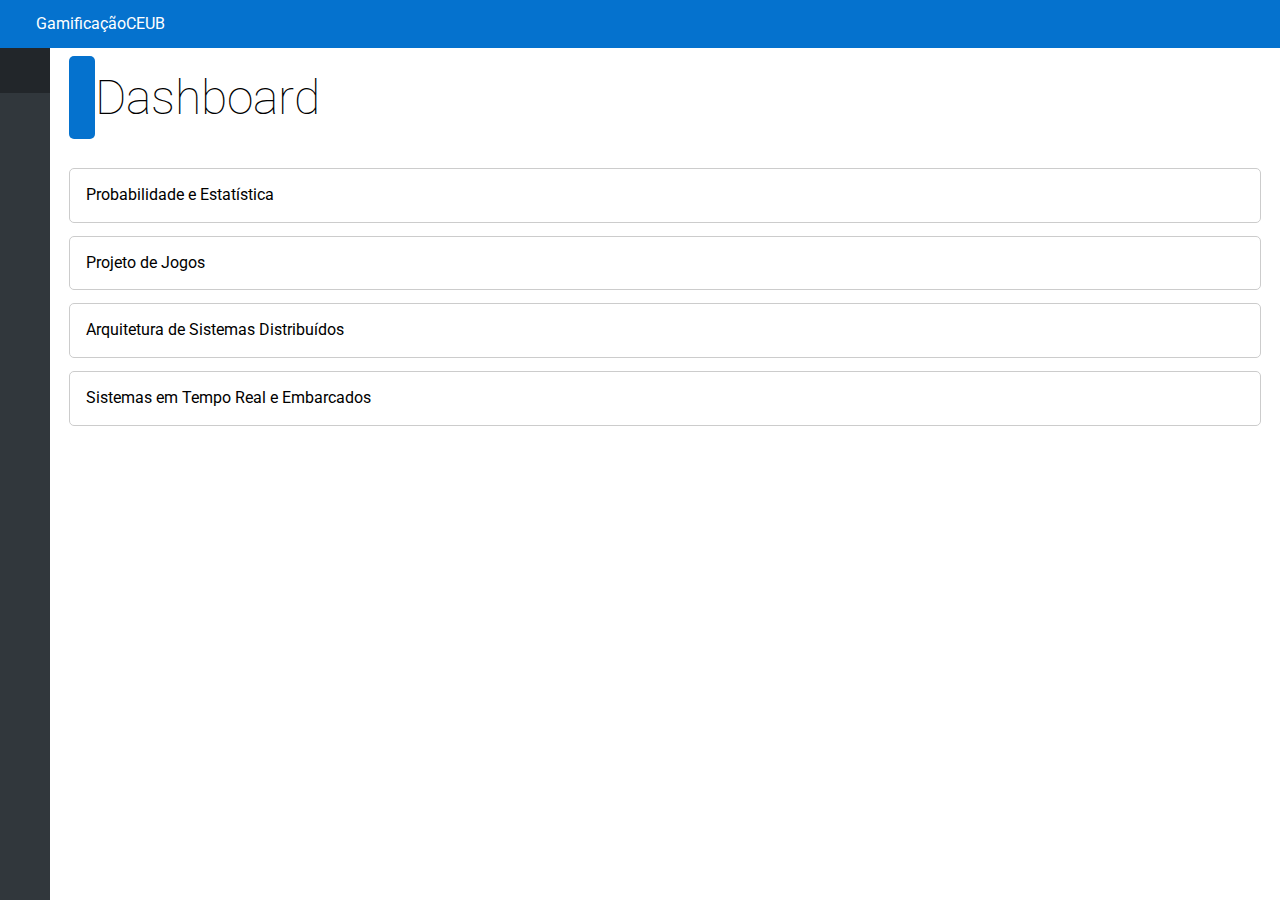
<file: index.html>
<!DOCTYPE html>
<html lang="en">
  <head>
    <meta charset="UTF-8" />
    <meta name="viewport" content="width=device-width, initial-scale=1.0" />
    <meta http-equiv="X-UA-Compatible" content="ie=edge" />
    <link
      rel="stylesheet"
      href="https://use.fontawesome.com/releases/v5.7.2/css/all.css"
      integrity="sha384-fnmOCqbTlWIlj8LyTjo7mOUStjsKC4pOpQbqyi7RrhN7udi9RwhKkMHpvLbHG9Sr"
      crossorigin="anonymous"
    />
    <link rel="stylesheet" href="css/main.css" />
    <title>GameficaçãoCEUB | Dashboard</title>
  </head>
  <body>
    <nav id="nav">
      <ul id="nav-content">
        <li>
          <span id="toggler" onclick="toggleNav()"
            ><i class="fas fa-bars color-white"></i
          ></span>
          <a href="/">
            GamificaçãoCEUB
          </a>
        </li>
        <li id="sign-out">
          <a href="#!"><i class="fas fa-sign-out-alt"></i></a>
        </li>
      </ul>
    </nav>
    <main class="content">
      <nav class="side-nav">
        <ul class="menu">
          <li class="menu-item active">
            <a href="/"
              ><i class="fas fa-boxes"></i
              ><span class="menu-item-text hidden">Dashboard</span></a
            >
          </li>
          <li class="menu-item">
            <a href="/games.html"
              ><i class="fas fa-gamepad"></i
              ><span class="menu-item-text hidden">Game</span></a
            >
          </li>
          <li class="menu-item">
            <a href="#!"
              ><i class="fas fa-user-alt"></i
              ><span class="menu-item-text hidden">Perfil</span></a
            >
          </li>
        </ul>
      </nav>
      <section class="main">
        <h1 class="title l-heading"><i class="fas fa-boxes"></i> Dashboard</h1>
        <div class="main-content">
          <div id="dashboard">
            <ul id="games-list">
              <li class="game-item">
                <div class="card">
                  <div class="card-content">
                    Probabilidade e Estatística
                    <a href="/game.html">
                      <i class="fas fa-arrow-right"></i>
                    </a>
                  </div>
                </div>
              </li>
              <li class="game-item">
                <div class="card">
                  <div class="card-content">
                    Projeto de Jogos
                    <a href="/game.html">
                      <i class="fas fa-arrow-right"></i>
                    </a>
                  </div>
                </div>
              </li>
              <li class="game-item">
                <div class="card">
                  <div class="card-content">
                    Arquitetura de Sistemas Distribuídos
                    <a href="/game.html">
                      <i class="fas fa-arrow-right"></i>
                    </a>
                  </div>
                </div>
              </li>
              <li class="game-item">
                <div class="card">
                  <div class="card-content">
                    Sistemas em Tempo Real e Embarcados
                    <a href="/game.html">
                      <i class="fas fa-arrow-right"></i>
                    </a>
                  </div>
                </div>
              </li>
            </ul>
          </div>
        </div>
      </section>
    </main>

    <script src="js/main.js"></script>
  </body>
</html>
</file>
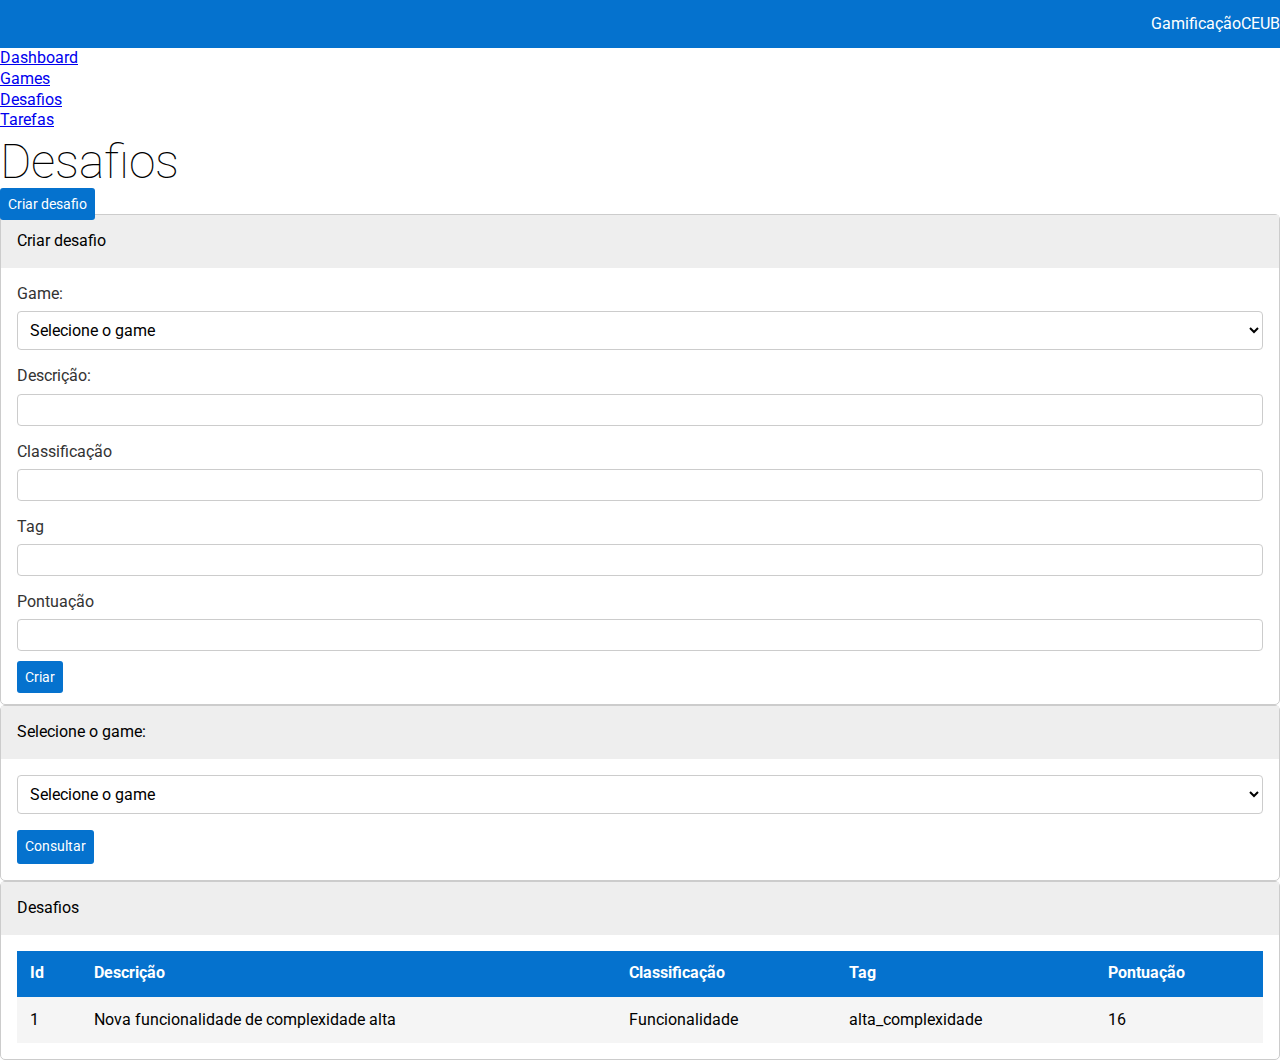
<file: desafios.html>
<!DOCTYPE html>
<html lang="en">
  <head>
    <meta charset="UTF-8" />
    <meta name="viewport" content="width=device-width, initial-scale=1.0" />
    <meta http-equiv="X-UA-Compatible" content="ie=edge" />
    <link
      rel="stylesheet"
      href="https://use.fontawesome.com/releases/v5.7.2/css/all.css"
      integrity="sha384-fnmOCqbTlWIlj8LyTjo7mOUStjsKC4pOpQbqyi7RrhN7udi9RwhKkMHpvLbHG9Sr"
      crossorigin="anonymous"
    />
    <link rel="stylesheet" href="css/main.css" />
    <title>GameficaçãoCEUB | Dashboard</title>
  </head>
  <body>
    <nav id="nav">
      <div id="nav-content">
        <span id="toggler" onclick="toggleNav()"
          ><i class="fas fa-bars color-white"></i
        ></span>
        <a href="/">
          GamificaçãoCEUB
        </a>
      </div>
    </nav>
    <main id="content">
      <nav id="side-nav">
        <ul id="menu">
          <li class="menu-item ">
            <a href="/"
              ><i class="fas fa-boxes"></i
              ><span class="menu-item-text hidden">Dashboard</span></a
            >
          </li>
          <li class="menu-item">
            <a href="/games.html"
              ><i class="fas fa-gamepad"></i
              ><span class="menu-item-text hidden">Games</span></a
            >
          </li>
          <li class="menu-item active">
            <a href="/desafios.html"
              ><i class="fas fa-bomb"></i
              ><span class="menu-item-text hidden">Desafios</span></a
            >
          </li>
          <li class="menu-item">
            <a href="/tarefas.html"
              ><i class="fas fa-rocket"></i
              ><span class="menu-item-text hidden">Tarefas</span></a
            >
          </li>
        </ul>
      </nav>
      <section id="dashboard">
        <div class="heading-wrapper">
          <h1 id="title" class="l-heading">
            <i class="fas fa-bomb"></i> Desafios
          </h1>
          <a id="createDesafio" onclick="toggleDesafio()" class="btn"
            >Criar desafio</a
          >
        </div>
        <div id="desafio-content">
          <div id="desafio-form">
            <div class="card">
              <div class="card-header">Criar desafio</div>
              <div class="card-content">
                <form>
                  <div class="form-group">
                    <label for="game-select">Game:</label>
                    <select
                      class="form-control"
                      name="game-select"
                      id="game-select"
                    >
                      <option value="">Selecione o game</option>
                      <option value="game1">Game1</option>
                      <option value="game2">Game2</option>
                      <option value="game3">Game3</option>
                    </select>
                  </div>
                  <div class="form-group">
                    <label for="descricao">Descrição:</label>
                    <input
                      type="text"
                      name="descricao"
                      id="descricao"
                      class="form-control"
                    />
                  </div>
                  <div class="form-group">
                    <label for="classificacao">Classificação</label>
                    <input
                      type="text"
                      name="classificacao"
                      id="classificacao"
                      class="form-control"
                    />
                  </div>
                  <div class="form-group">
                    <label for="tag">Tag</label>
                    <input
                      type="text"
                      name="tag"
                      id="tag"
                      class="form-control"
                    />
                  </div>
                  <div class="form-group">
                    <label for="pontuacao">Pontuação</label>
                    <input
                      type="text"
                      name="pontuacao"
                      id="pontuacao"
                      class="form-control"
                    />
                  </div>
                  <a class="btn">Criar</a>
                </form>
              </div>
            </div>
          </div>
          <div id="desafio-game-select">
            <div class="card">
              <div class="card-header">Selecione o game:</div>
              <div class="card-content">
                <form class="form-group">
                  <select
                    class="form-control"
                    name="game-select"
                    id="game-select"
                  >
                    <option value="">Selecione o game</option>
                    <option value="game1">Game1</option>
                    <option value="game2">Game2</option>
                    <option value="game3">Game3</option>
                  </select>
                  <button type="submit" class="btn">Consultar</button>
                </form>
              </div>
            </div>
          </div>
          <div id="desafios">
            <div class="card">
              <div class="card-header">Desafios</div>
              <div class="card-content">
                <div class="table-wrapper">
                  <table>
                    <thead>
                      <tr>
                        <th>Id</th>
                        <th>Descrição</th>
                        <th>Classificação</th>
                        <th>Tag</th>
                        <th>Pontuação</th>
                      </tr>
                    </thead>
                    <tbody>
                      <tr>
                        <td class="id">1</td>
                        <td class="descricao">
                          Nova funcionalidade de complexidade alta
                        </td>
                        <td class="classificacao">Funcionalidade</td>
                        <td class="tag">alta_complexidade</td>
                        <td class="pontuacao">16</td>
                      </tr>
                    </tbody>
                  </table>
                </div>
              </div>
            </div>
          </div>
        </div>
      </section>
    </main>
    <script src="js/main.js"></script>
  </body>
</html>
</file>
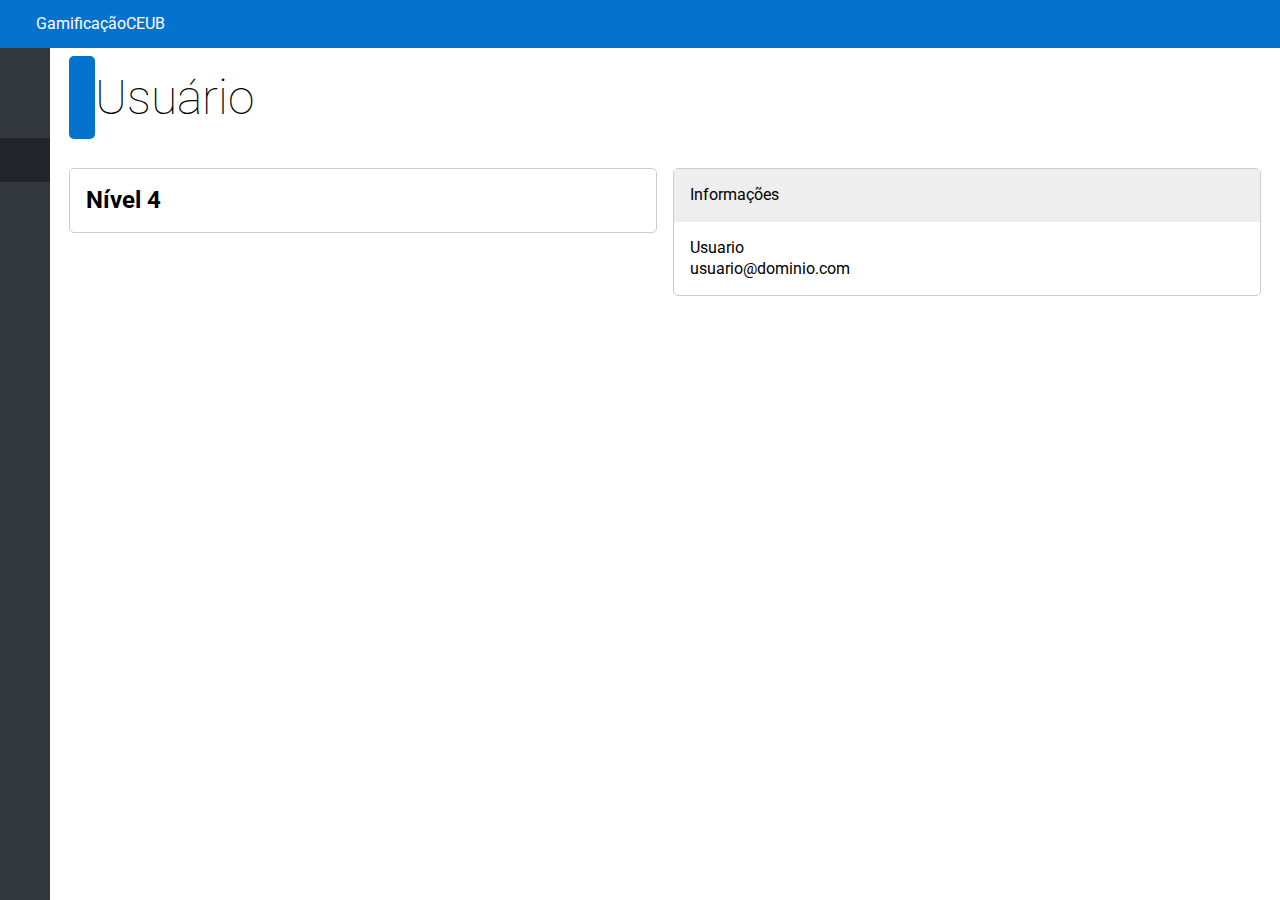
<file: profile.html>
<!DOCTYPE html>
<html lang="en">
  <head>
    <meta charset="UTF-8" />
    <meta name="viewport" content="width=device-width, initial-scale=1.0" />
    <meta http-equiv="X-UA-Compatible" content="ie=edge" />
    <link
      rel="stylesheet"
      href="https://use.fontawesome.com/releases/v5.7.2/css/all.css"
      integrity="sha384-fnmOCqbTlWIlj8LyTjo7mOUStjsKC4pOpQbqyi7RrhN7udi9RwhKkMHpvLbHG9Sr"
      crossorigin="anonymous"
    />
    <link rel="stylesheet" href="css/main.css" />
    <title>GameficaçãoCEUB | Dashboard</title>
  </head>
  <body>
    <nav id="nav">
      <ul id="nav-content">
        <li>
          <span id="toggler" onclick="toggleNav()"
            ><i class="fas fa-bars color-white"></i
          ></span>
          <a href="/">
            GamificaçãoCEUB
          </a>
        </li>
        <li id="sign-out">
          <a href="#!"><i class="fas fa-sign-out-alt"></i></a>
        </li>
      </ul>
    </nav>
    <main class="content">
      <nav class="side-nav">
        <ul class="menu">
          <li class="menu-item ">
            <a href="/"
              ><i class="fas fa-boxes"></i
              ><span class="menu-item-text hidden">Dashboard</span></a
            >
          </li>
          <li class="menu-item">
            <a href="/games.html"
              ><i class="fas fa-gamepad"></i
              ><span class="menu-item-text hidden">Game</span></a
            >
          </li>
          <li class="menu-item active">
            <a href="/profile.html"
              ><i class="fas fa-user-alt"></i
              ><span class="menu-item-text hidden">Perfil</span></a
            >
          </li>
        </ul>
      </nav>
      <section class="main">
        <h1 class="title l-heading"><i class="fas fa-user-alt"></i> Usuário</h1>
        <div class="main-content">
          <div id="profile">
            <div class="nivel">
              <div class="card">
                <div class="card-content">
                  <h2>Nível 4</h2>
                </div>
              </div>
            </div>
            <div class="informacao">
              <div class="card">
                <div class="card-header">Informações</div>
                <div class="card-content">
                  <p>Usuario</p>
                  <p>usuario@dominio.com</p>
                </div>
              </div>
            </div>
          </div>
        </div>
      </section>
    </main>

    <script src="js/main.js"></script>
  </body>
</html>
</file>
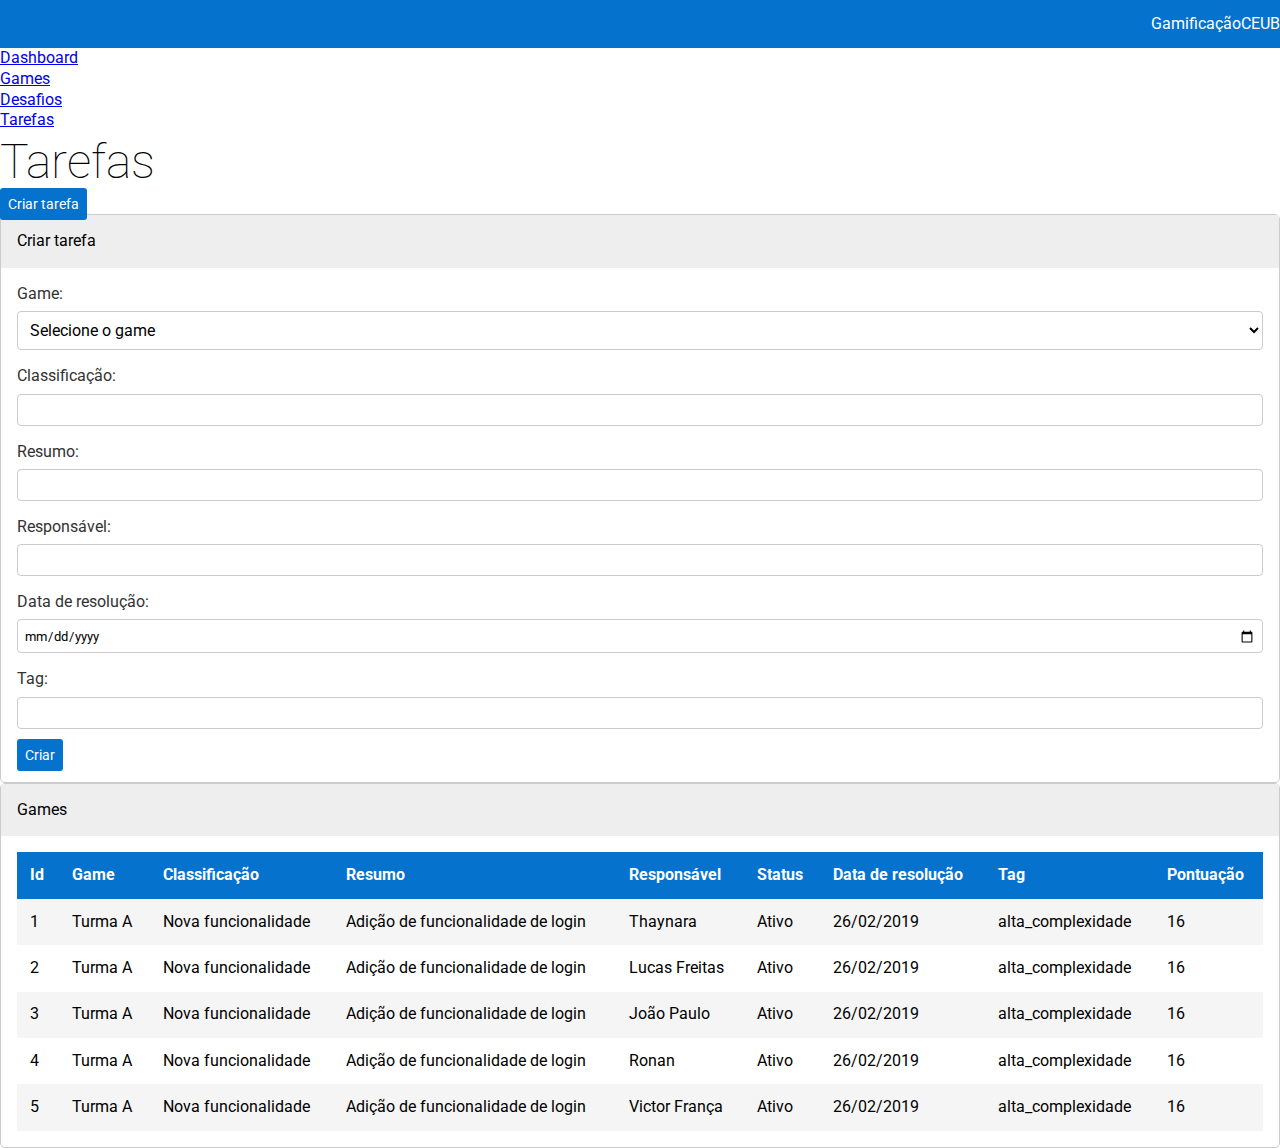
<file: tarefas.html>
<!DOCTYPE html>
<html lang="en">
  <head>
    <meta charset="UTF-8" />
    <meta name="viewport" content="width=device-width, initial-scale=1.0" />
    <meta http-equiv="X-UA-Compatible" content="ie=edge" />
    <link
      rel="stylesheet"
      href="https://use.fontawesome.com/releases/v5.7.2/css/all.css"
      integrity="sha384-fnmOCqbTlWIlj8LyTjo7mOUStjsKC4pOpQbqyi7RrhN7udi9RwhKkMHpvLbHG9Sr"
      crossorigin="anonymous"
    />
    <link rel="stylesheet" href="css/main.css" />
    <title>GameficaçãoCEUB | Dashboard</title>
  </head>
  <body>
    <nav id="nav">
      <div id="nav-content">
        <span id="toggler" onclick="toggleNav()"
          ><i class="fas fa-bars color-white"></i
        ></span>
        <a href="/">
          GamificaçãoCEUB
        </a>
      </div>
    </nav>
    <main id="content">
      <nav id="side-nav">
        <ul id="menu">
          <li class="menu-item ">
            <a href="/"
              ><i class="fas fa-boxes"></i
              ><span class="menu-item-text hidden">Dashboard</span></a
            >
          </li>
          <li class="menu-item">
            <a href="/games.html"
              ><i class="fas fa-gamepad"></i
              ><span class="menu-item-text hidden">Games</span></a
            >
          </li>
          <li class="menu-item">
            <a href="/desafios.html"
              ><i class="fas fa-bomb"></i
              ><span class="menu-item-text hidden">Desafios</span></a
            >
          </li>
          <li class="menu-item active">
            <a href="/tarefas.html"
              ><i class="fas fa-rocket"></i
              ><span class="menu-item-text hidden">Tarefas</span></a
            >
          </li>
        </ul>
      </nav>
      <section id="dashboard">
        <div class="heading-wrapper">
          <h1 id="title" class="l-heading">
            <i class="fas fa-rocket"></i> Tarefas
          </h1>
          <a id="createTarefa" onclick="toggleTarefa()" class="btn"
            >Criar tarefa</a
          >
        </div>
        <div id="tarefa-content">
          <div id="tarefa-form">
            <div class="card">
              <div class="card-header">Criar tarefa</div>
              <div class="card-content">
                <form>
                  <div class="form-group">
                    <label for="game-select">Game:</label>
                    <select
                      class="form-control"
                      name="game-select"
                      id="game-select"
                    >
                      <option value="">Selecione o game</option>
                      <option value="game1">Game1</option>
                      <option value="game2">Game2</option>
                      <option value="game3">Game3</option>
                    </select>
                  </div>
                  <div class="form-group">
                    <label for="classificacao">Classificação:</label>
                    <input
                      type="text"
                      name="classificacao"
                      id="classificacao"
                      class="form-control"
                    />
                  </div>
                  <div class="form-group">
                    <label for="resumo">Resumo:</label>
                    <input
                      type="text"
                      name="resumo"
                      id="resumo"
                      class="form-control"
                    />
                  </div>
                  <div class="form-group">
                    <label for="responsavel">Responsável:</label>
                    <input
                      type="text"
                      name="responsavel"
                      id="responsavel"
                      class="form-control"
                    />
                  </div>
                  <div class="form-group">
                    <label for="dta_resolucao">Data de resolução:</label>
                    <input
                      type="date"
                      name="dta_resolucao"
                      id="dta_resolucao"
                      class="form-control"
                    />
                  </div>
                  <div class="form-group">
                    <label for="tag">Tag:</label>
                    <input
                      type="text"
                      name="tag"
                      id="tag"
                      class="form-control"
                    />
                  </div>

                  <a class="btn">Criar</a>
                </form>
              </div>
            </div>
          </div>
          <div id="tarefas">
            <div class="card">
              <div class="card-header">Games</div>
              <div class="card-content">
                <div class="table-wrapper">
                  <table>
                    <thead>
                      <tr>
                        <th>Id</th>
                        <th>Game</th>
                        <th>Classificação</th>
                        <th>Resumo</th>
                        <th>Responsável</th>
                        <th>Status</th>
                        <th>Data de resolução</th>
                        <th>Tag</th>
                        <th>Pontuação</th>
                      </tr>
                    </thead>
                    <tbody>
                      <tr>
                        <td class="id">1</td>
                        <td class="game">Turma A</td>
                        <td class="classificacao">Nova funcionalidade</td>
                        <td class="resumo">
                          Adição de funcionalidade de login
                        </td>
                        <td class="responsavel">Thaynara</td>
                        <td class="status">Ativo</td>
                        <td class="dta_resolucao">26/02/2019</td>
                        <td class="dta_resolucao">alta_complexidade</td>
                        <td class="pontuacao">16</td>
                      </tr>
                      <tr>
                        <td class="id">2</td>
                        <td class="game">Turma A</td>
                        <td class="classificacao">Nova funcionalidade</td>
                        <td class="resumo">
                          Adição de funcionalidade de login
                        </td>
                        <td class="responsavel">Lucas Freitas</td>
                        <td class="status">Ativo</td>
                        <td class="dta_resolucao">26/02/2019</td>
                        <td class="dta_resolucao">alta_complexidade</td>
                        <td class="pontuacao">16</td>
                      </tr>
                      <tr>
                        <td class="id">3</td>
                        <td class="game">Turma A</td>
                        <td class="classificacao">Nova funcionalidade</td>
                        <td class="resumo">
                          Adição de funcionalidade de login
                        </td>
                        <td class="responsavel">João Paulo</td>
                        <td class="status">Ativo</td>
                        <td class="dta_resolucao">26/02/2019</td>
                        <td class="dta_resolucao">alta_complexidade</td>
                        <td class="pontuacao">16</td>
                      </tr>
                      <tr>
                        <td class="id">4</td>
                        <td class="game">Turma A</td>
                        <td class="classificacao">Nova funcionalidade</td>
                        <td class="resumo">
                          Adição de funcionalidade de login
                        </td>
                        <td class="responsavel">Ronan</td>
                        <td class="status">Ativo</td>
                        <td class="dta_resolucao">26/02/2019</td>
                        <td class="dta_resolucao">alta_complexidade</td>
                        <td class="pontuacao">16</td>
                      </tr>
                      <tr>
                        <td class="id">5</td>
                        <td class="game">Turma A</td>
                        <td class="classificacao">Nova funcionalidade</td>
                        <td class="resumo">
                          Adição de funcionalidade de login
                        </td>
                        <td class="responsavel">Victor França</td>
                        <td class="status">Ativo</td>
                        <td class="dta_resolucao">26/02/2019</td>
                        <td class="dta_resolucao">alta_complexidade</td>
                        <td class="pontuacao">16</td>
                      </tr>
                    </tbody>
                  </table>
                </div>
              </div>
            </div>
          </div>
        </div>
      </section>
    </main>
    <script src="js/main.js"></script>
  </body>
</html>
</file>
<file: css/main.css>
@import url("https://fonts.googleapis.com/css?family=Roboto");

* {
  font-family: "Roboto", sans-serif;
  line-height: 1.3;
  margin: 0;
  padding: 0;
  box-sizing: border-box;
}

/* Utilities */

.bg-dark {
  background-color: #31373c;
  color: white;
}

.l-heading {
  font-size: 3rem;
  font-weight: 1;
}

.card {
  width: 100%;
  border: 1px #ccc solid;
  border-radius: 5px;
}

.card-header {
  padding: 1rem;
  background: #eee;
}

.card-content {
  padding: 1rem;
  width: 100%;
}

.btn {
  background-color: #0572ce;
  color: #fff;
  text-align: center;
  border-radius: 3px;
  border: none;
  padding: 0.5rem;
  cursor: pointer;
  font-size: 0.85rem;
}

a.btn {
  text-decoration: none;
}

.btn:hover {
  background-color: #1e3649;
}

.form-group label {
  display: block;
  margin-bottom: 0.4rem;
  color: #333;
}

.form-control {
  display: block;
  width: 100%;
  margin-bottom: 1rem;
  border-radius: 4px;
  border: 1px #ccc solid;
  padding: 0.4rem;
}

select.form-control {
  padding: 0.5rem;
  font-size: 1rem;
  background: transparent;
  border-radius: 4px;
  border: 1px #ccc solid;
}

table {
  border-collapse: collapse;
  width: 100%;
}

th {
  background-color: #0572ce;
  color: #fff;
}

td,
th {
  padding: 0.8rem;
  text-align: left;
}

tbody tr:nth-child(2n-1) {
  background-color: #f5f5f5;
  transition: all 0.125s ease-in-out;
}

tbody tr:hover {
  background-color: rgba(13, 96, 165, 0.6);
}

#chart #myChart {
  width: 100%;
  height: 400px !important;
}

/* Navbar */
#nav {
  position: sticky;
  top: 0;
  background-color: #0572ce;
}

#nav #nav-content {
  list-style: none;
  display: flex;
  height: 3rem;
  width: 100%;
  align-items: center;
  color: white;
  justify-content: space-between;
}

#nav #nav-content a {
  text-decoration: none;
  color: white;
}

#nav #nav-content #sign-out {
  margin: 0 1rem;
  padding: 0.6rem;
}

#nav #nav-content #sign-out:hover {
  background-color: #0d60a5;
  border-radius: 50%;
}

#nav #nav-content #toggler {
  margin: 0 0.6rem;
  padding: 0.5rem;
  padding-bottom: 0.2rem;
  padding-left: 0.52rem;
  cursor: pointer;
}

#nav #nav-content #toggler:hover {
  background-color: #0d60a5;
  border-radius: 2px;
}

#nav #nav-content #toggler.active {
  border-radius: 2px;
  background-color: #04569b;
}

main.content {
  display: grid;
  grid-template-areas: "side-nav main";
  grid-template-columns: 50px 1fr;
}

main.content .side-nav {
  grid-area: side-nav;
  width: 50px;
  background-color: #31373c;
  position: fixed;
  height: 100%;
  transition: width 200ms ease;
}

main.content.active {
  grid-template-columns: 130px 1fr;
}

main.content .side-nav.active {
  width: 130px;
}

main.content .side-nav .menu .menu-item-text.hidden {
  display: none;
}

main.content .side-nav .menu {
  list-style: none;
}

main.content .side-nav .menu .menu-item {
  font-size: 0.9rem;
  width: 100%;
  height: 2.8rem;
  display: block;
  margin: auto;
}

main.content .side-nav .menu .menu-item.active {
  background-color: #22262a;
}

main.content .side-nav .menu .menu-item:hover {
  background-color: #282d31;
}

main.content .side-nav .menu .menu-item a {
  text-decoration: none;
  color: white;
  display: flex;
  align-items: center;
  height: 100%;
  padding: 1rem;
}

main.content .side-nav .menu .menu-item a i {
  margin-right: 0.5rem;
}

/* Main */
main.content .main {
  grid-area: main;
}

.main .title {
  padding: 1.2rem;
}

.main .title i {
  background: #0572ce;
  padding: 0.8rem;
  border-radius: 5px;
  color: #fff;
}

.main .main-content {
  padding: 1.2rem;
}

.main .main-content #dashboard #games-list {
  list-style: none;
}

.main .main-content #dashboard #games-list .game-item {
  margin-bottom: 0.8rem;
}

.main .main-content #dashboard #games-list .game-item .card-content {
  display: flex;
  justify-content: space-between;
  align-items: center;
}

.main .main-content #dashboard #games-list .game-item .card-content a {
  text-decoration: none;
  color: #31373c;
}

.main .main-content #dashboard-game {
  display: grid;
  grid-template-columns: repeat(2, 1fr);
  grid-gap: 1rem;
}

.main .main-content #dashboard-game #atividades .card .card-header {
  display: flex;
  justify-content: space-between;
}

.main .main-content #dashboard-game #ranking {
  grid-column: 1;
  grid-row: 1;
}

.main .main-content #dashboard-game #chart {
  grid-column: 1;
  grid-row: 2 / span 3;
}

.main .main-content #dashboard-game #atividades {
  grid-column: 2;
  grid-row: 1 / span 2;
}

.main .main-content #dashboard-game #pontuacao {
  grid-column: 2;
  grid-row: 3;
}

.main .main-content #dashboard-game #atividades #list-atividades {
  list-style: none;
}

.main
  .main-content
  #dashboard-game
  #atividades
  #list-atividades
  :not(:last-child) {
  border-bottom: 1px solid #ccc;
}

.main
  .main-content
  #dashboard-game
  #atividades
  #list-atividades
  .atividade-item {
  padding: 0.4rem;
  display: flex;
  justify-content: space-between;
}

.main .main-content #games {
  display: grid;
  grid-template-columns: repeat(6, 1fr);
  grid-gap: 1rem;
}

.main .main-content #games .card .card-content span {
  display: block;
  margin-bottom: 1rem;
}

.main .main-content #gameId {
  display: grid;
  grid-template-columns: repeat(2, 1fr);
  grid-gap: 1rem;
}

.main .main-content #gameId #allActivities {
  grid-column: 2;
  grid-row: 1 / span 4;
}

.main .main-content #gameId #rules {
  grid-column: 1;
  grid-row: 3;
}

.main .main-content #gameId #rules .card .card-header {
  display: flex;
  justify-content: space-between;
}

.main .main-content #gameId #allActivities .card .card-header {
  display: flex;
  justify-content: space-between;
}

.main .main-content #gameId #allActivities #list-atividades,
.main .main-content #gameId #rules #list-rules {
  list-style: none;
}

.main .main-content #gameId #allActivities #list-atividades :not(:last-child),
.main .main-content #gameId #rules #list-rules :not(:last-child) {
  border-bottom: 1px solid #ccc;
}

.main .main-content #gameId #allActivities #list-atividades .atividade-item,
.main .main-content #gameId #rules #list-rules .rule-item {
  padding: 0.4rem;
  display: flex;
  justify-content: space-between;
}

.main .main-content #gameId #chart {
  grid-row: 2;
}

.main .main-content #profile {
  display: grid;
  grid-template-columns: 1fr 1fr;
  grid-gap: 1rem;
}

@media (max-width: 768px) {
  .l-heading {
    font-size: 2rem;
  }

  .main .main-content #dashboard-game {
    grid-template-columns: 1fr;
  }

  .main .main-content #dashboard-game #atividades,
  .main .main-content #dashboard-game #pontuacao {
    grid-column: 1;
    grid-row: unset;
  }

  .main .main-content #games {
    grid-template-columns: 1fr;
  }

  .main .main-content #gameId {
    grid-template-columns: 1fr;
  }

  .main .main-content #gameId #allActivities {
    grid-row: unset;
    grid-column: 1;
  }
}
</file>
